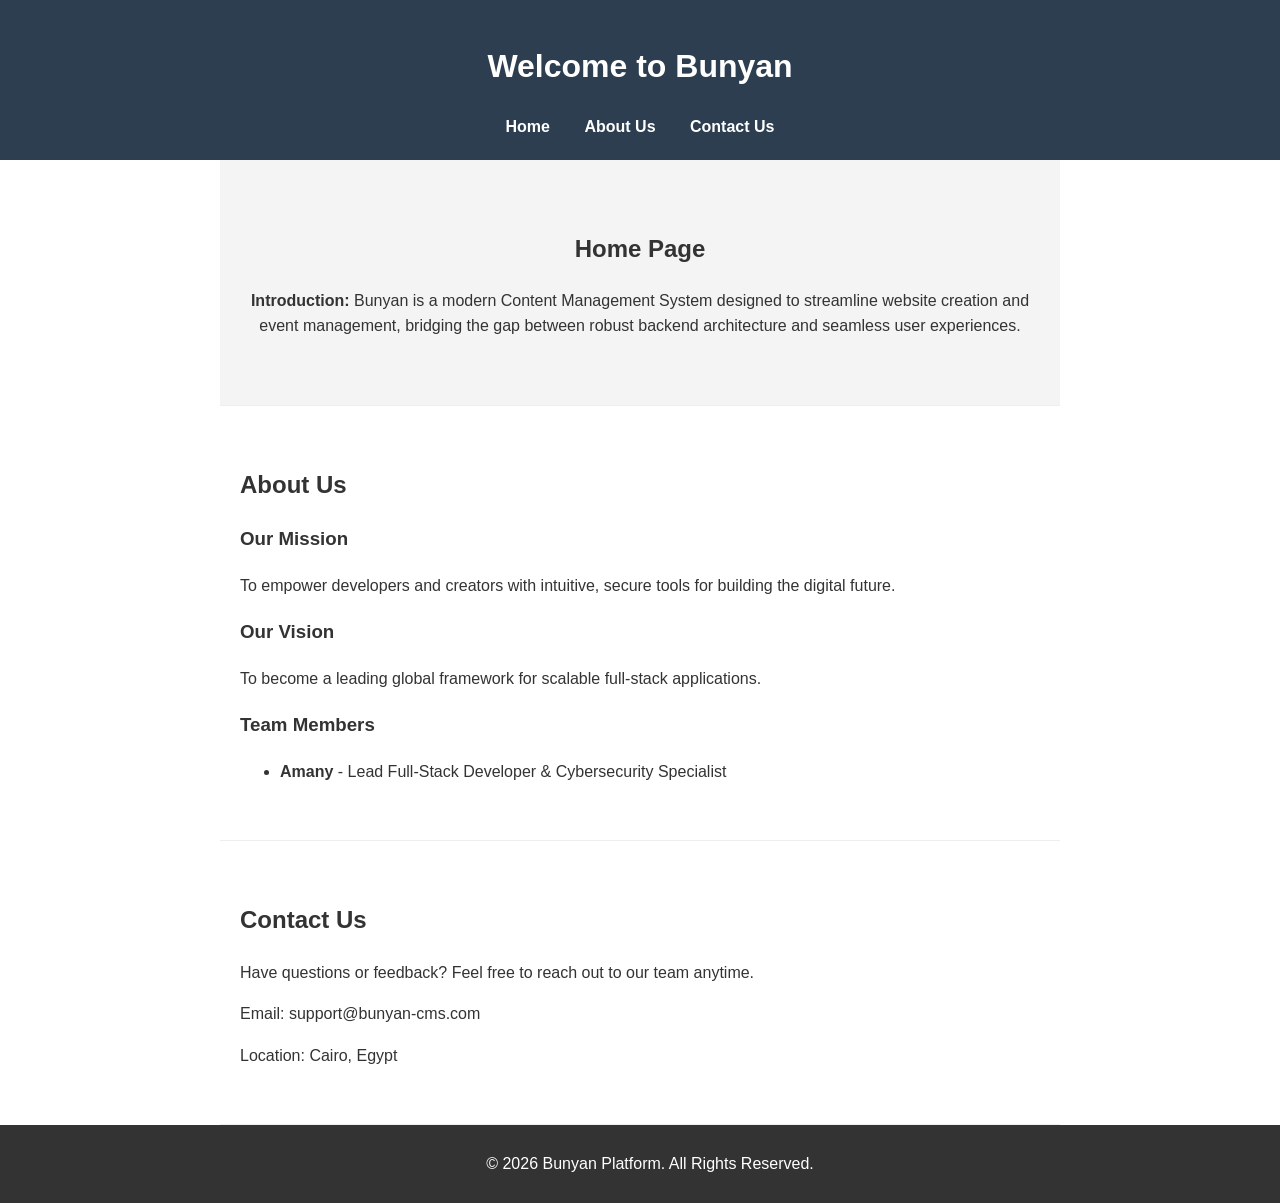
<file: index.html>
<!DOCTYPE html>
<html lang="en">
<head>
    <meta charset="UTF-8">
    <meta name="viewport" content="width=device-width, initial-scale=1.0">
    <title>Bunyan Platform</title>
    <style>
        body { font-family: Arial, sans-serif; margin: 0; padding: 0; line-height: 1.6; color: #333; }
        header { background: #2c3e50; color: #fff; padding: 20px; text-align: center; }
        nav a { color: #fff; margin: 0 15px; text-decoration: none; font-weight: bold; }
        section { padding: 40px 20px; max-width: 800px; margin: 0 auto; border-bottom: 1px solid #eee; }
        footer { background: #333; color: #fff; text-align: center; padding: 10px; position: relative; bottom: 0; width: 100%; }
        .hero { background: #f4f4f4; text-align: center; padding: 50px 20px; }
    </style>
</head>
<body>

    <header>
        <h1>Welcome to Bunyan</h1>
        <nav>
            <a href="#home">Home</a>
            <a href="#about">About Us</a>
            <a href="#contact">Contact Us</a>
        </nav>
    </header>

    <section id="home" class="hero">
        <h2>Home Page</h2>
        <p><strong>Introduction:</strong> Bunyan is a modern Content Management System designed to streamline website creation and event management, bridging the gap between robust backend architecture and seamless user experiences.</p>
    </section>

    <section id="about">
        <h2>About Us</h2>
        <h3>Our Mission</h3>
        <p>To empower developers and creators with intuitive, secure tools for building the digital future.</p>
        <h3>Our Vision</h3>
        <p>To become a leading global framework for scalable full-stack applications.</p>
        <h3>Team Members</h3>
        <ul>
            <li><strong>Amany</strong> - Lead Full-Stack Developer & Cybersecurity Specialist</li>
        </ul>
    </section>

    <section id="contact">
        <h2>Contact Us</h2>
        <p>Have questions or feedback? Feel free to reach out to our team anytime.</p>
        <p>Email: support@bunyan-cms.com</p>
        <p>Location: Cairo, Egypt</p>
    </section>

    <footer>
        <p>&copy; 2026 Bunyan Platform. All Rights Reserved.</p>
    </footer>

</body>
</html>
</file>
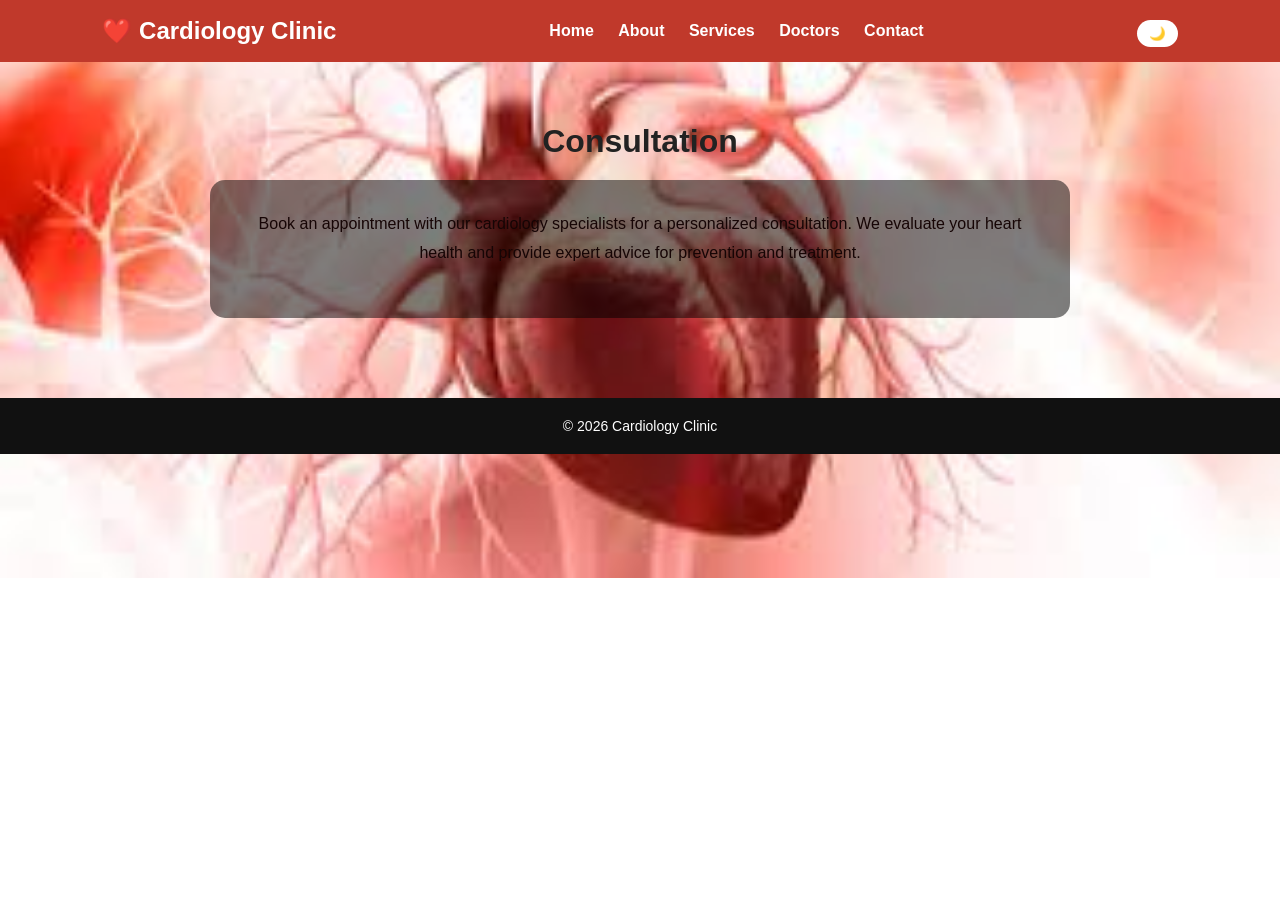
<file: consultation.html>
<!DOCTYPE html>
<html lang="en">
<head>
<meta charset="UTF-8">
<meta name="viewport" content="width=device-width, initial-scale=1.0">
<title>Consultation</title>
<link rel="stylesheet" href="style.css">
</head>
<body>

<header>
  <h2 class="heartbeat">❤️ Cardiology Clinic</h2>
  <nav>
    <a href="index.html">Home</a>
    <a href="about.html">About</a>
    <a href="services.html">Services</a>
    <a href="doctors.html">Doctors</a>
    <a href="contact.html">Contact</a>
  </nav>
  <button class="toggle-btn" onclick="toggleDarkMode()">🌙</button>
</header>

<div class="container">
  <h1>Consultation</h1>
  <div class="hero-box fade-in">
    <p>Book an appointment with our cardiology specialists for a personalized consultation. We evaluate your heart health and provide expert advice for prevention and treatment.</p>
  </div>
</div>

<footer>
  © 2026 Cardiology Clinic
</footer>
<script src="script.js"></script>
</body>
</html>
</file>
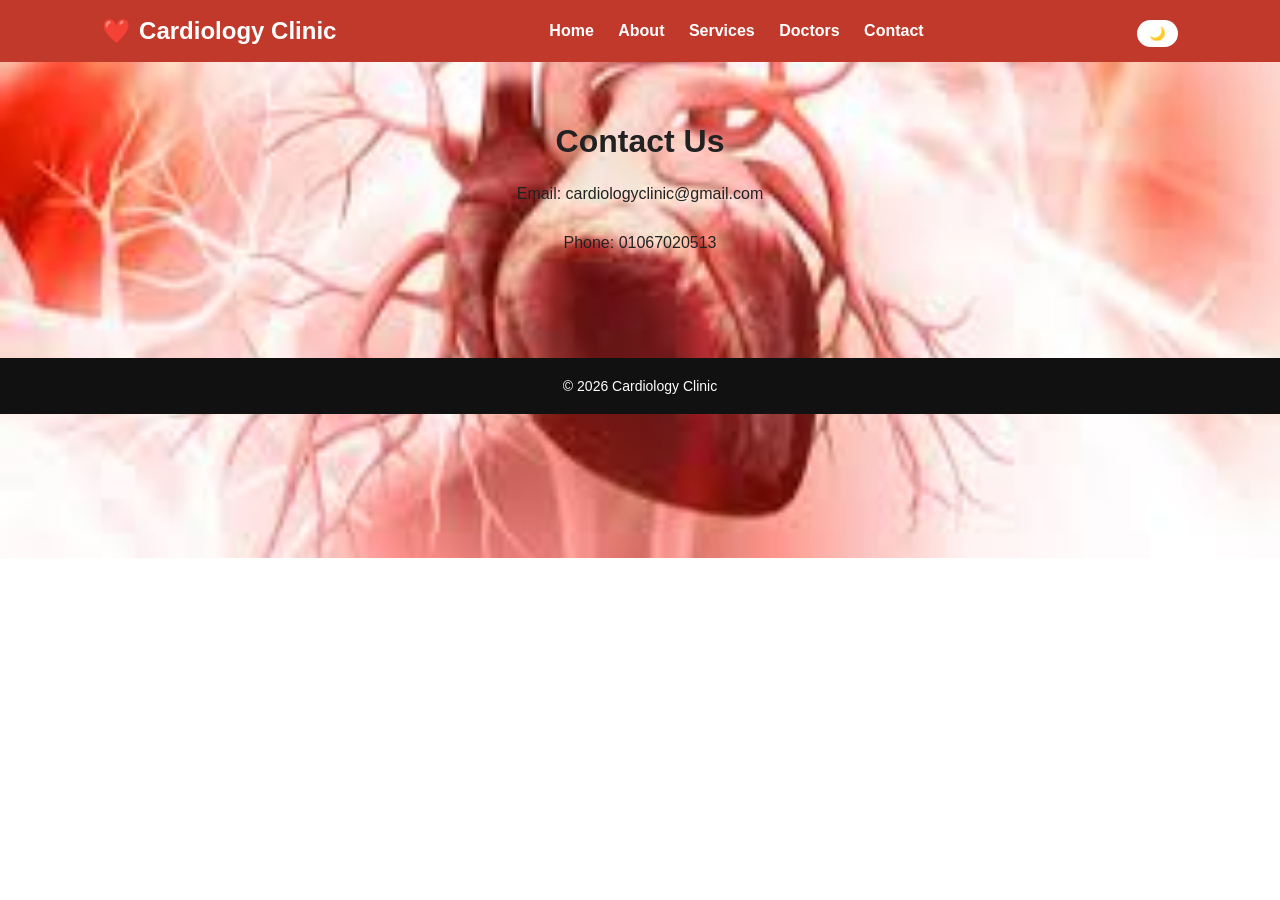
<file: contact.html>
<!DOCTYPE html>
<html lang="en">
<head>
<meta charset="UTF-8">
<meta name="viewport" content="width=device-width, initial-scale=1.0">
<title>Contact Us</title>
<link rel="stylesheet" href="style.css">
</head>
<body>

<header>
  <h2 class="heartbeat">❤️ Cardiology Clinic</h2>
  <nav>
    <a href="index.html">Home</a>
    <a href="about.html">About</a>
    <a href="services.html">Services</a>
    <a href="doctors.html">Doctors</a>
    <a href="contact.html">Contact</a>
  </nav>
  <button class="toggle-btn" onclick="toggleDarkMode()">🌙</button>
</header>

<div class="container">
  <h1>Contact Us</h1>
  <p>Email: cardiologyclinic@gmail.com</p>
  <p>Phone: 01067020513</p>
</div>

<footer>
  © 2026 Cardiology Clinic
</footer>

<script src="script.js"></script>
</body>
</html>
</file>
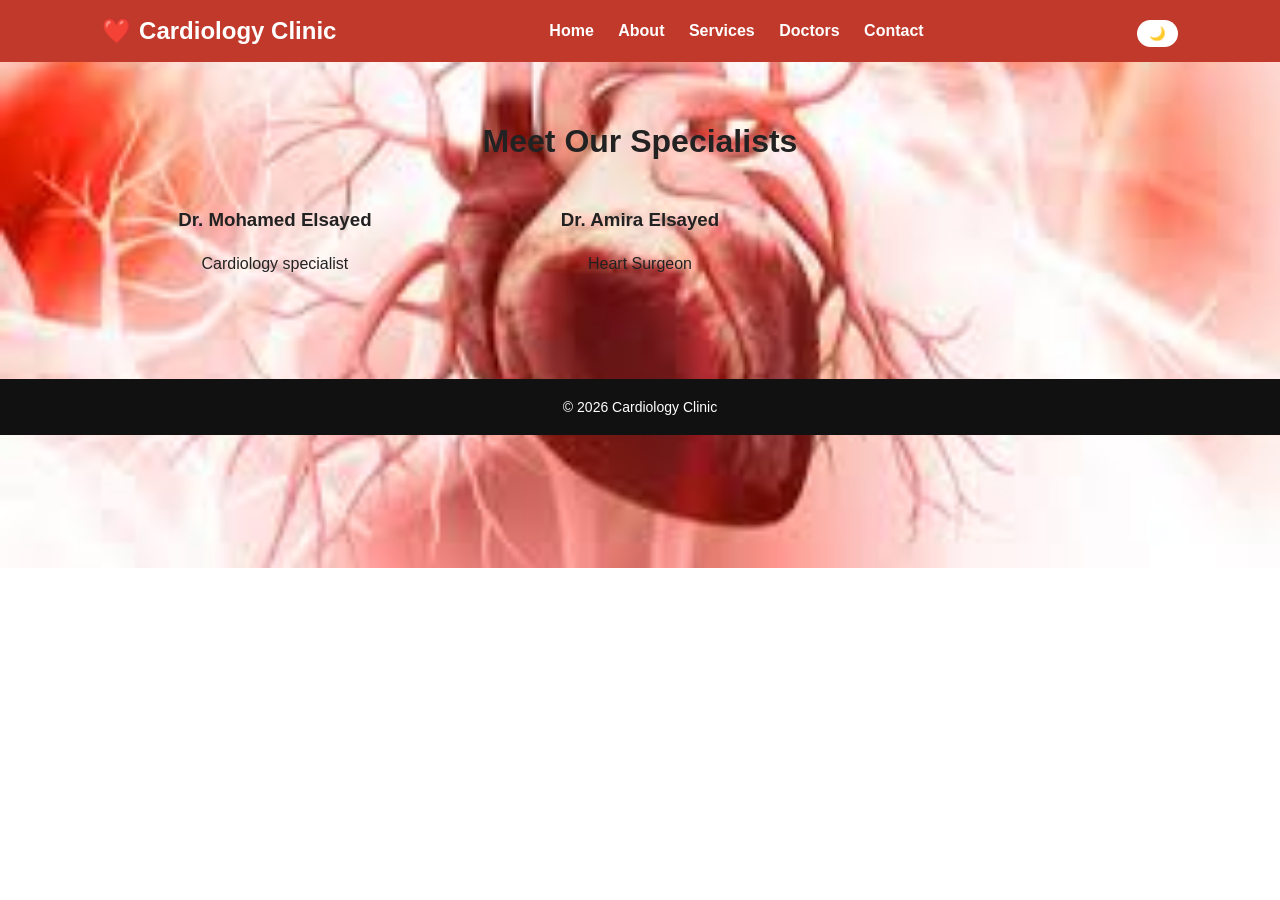
<file: doctors.html>
<!DOCTYPE html>
<html lang="en">
<head>
<meta charset="UTF-8">
<meta name="viewport" content="width=device-width, initial-scale=1.0">
<title>Our Doctors</title>
<link rel="stylesheet" href="style.css">
</head>
<body>

<header>
  <h2 class="heartbeat">❤️ Cardiology Clinic</h2>
  <nav>
    <a href="index.html">Home</a>
    <a href="about.html">About</a>
    <a href="services.html">Services</a>
    <a href="doctors.html">Doctors</a>
    <a href="contact.html">Contact</a>
  </nav>
  <button class="toggle-btn" onclick="toggleDarkMode()">🌙</button>
</header>

<div class="container">
  <h1>Meet Our Specialists</h1>
  <div class="cards">
    <div class="card">
      <h3>Dr. Mohamed Elsayed</h3>
      <p>Cardiology specialist</p>
    </div>
    <div class="card">
      <h3>Dr. Amira Elsayed</h3>
      <p>Heart Surgeon</p>
    </div>
  </div>
</div>

<footer>
  © 2026 Cardiology Clinic
</footer>

<script src="script.js"></script>
</body>
</html>
</file>
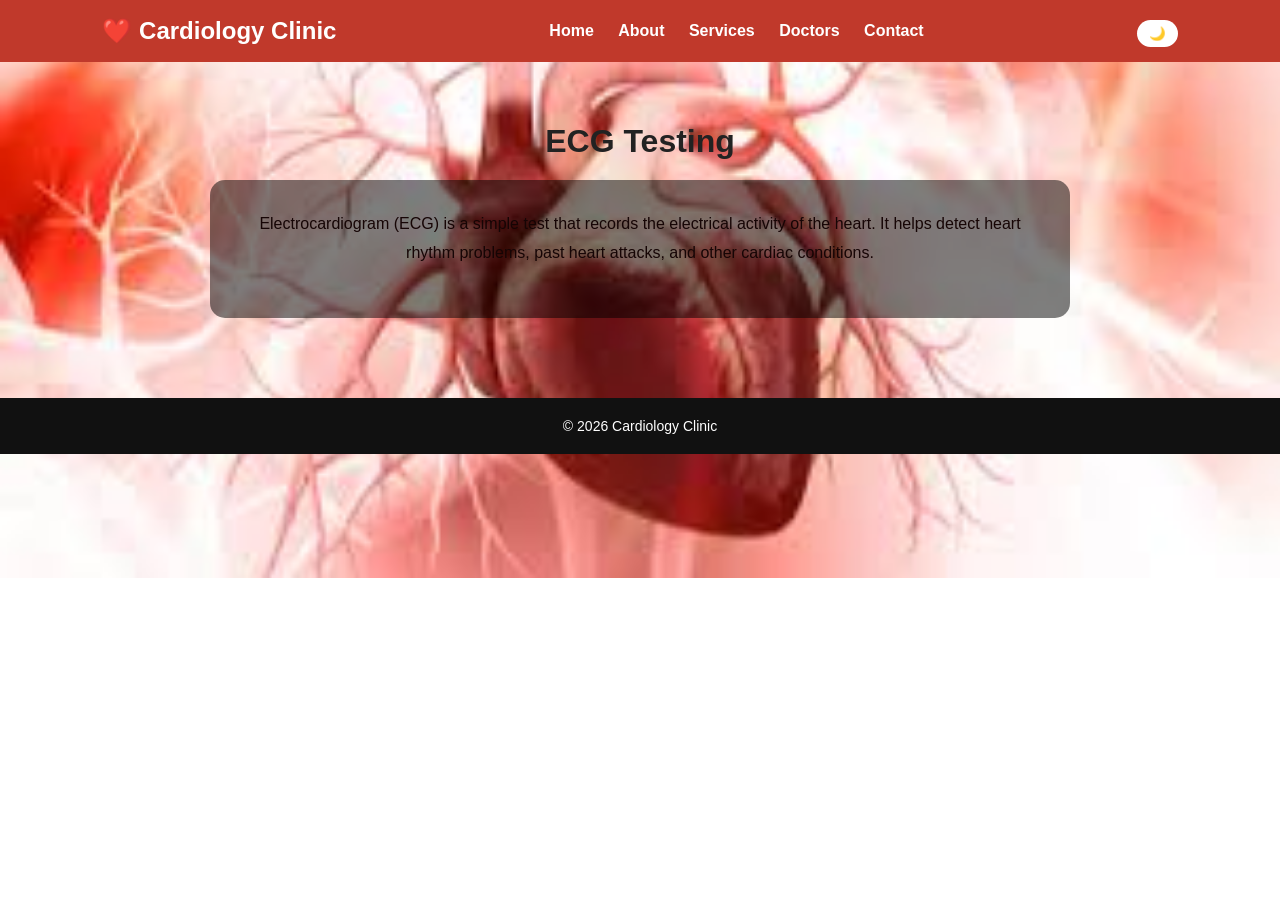
<file: ecg.html>
<!DOCTYPE html>
<html lang="en">
<head>
<meta charset="UTF-8">
<meta name="viewport" content="width=device-width, initial-scale=1.0">
<title>ECG Testing</title>
<link rel="stylesheet" href="style.css">
</head>
<body>

<header>
  <h2 class="heartbeat">❤️ Cardiology Clinic</h2>
  <nav>
    <a href="index.html">Home</a>
    <a href="about.html">About</a>
    <a href="services.html">Services</a>
    <a href="doctors.html">Doctors</a>
    <a href="contact.html">Contact</a>
  </nav>
  <button class="toggle-btn" onclick="toggleDarkMode()">🌙</button>
</header>

<div class="container">
  <h1>ECG Testing</h1>
  <div class="hero-box fade-in">
    <p>Electrocardiogram (ECG) is a simple test that records the electrical activity of the heart. It helps detect heart rhythm problems, past heart attacks, and other cardiac conditions.</p>
  </div>
</div>

<footer>
  © 2026 Cardiology Clinic
</footer>
<script src="script.js"></script>
</body>
</html>
</file>
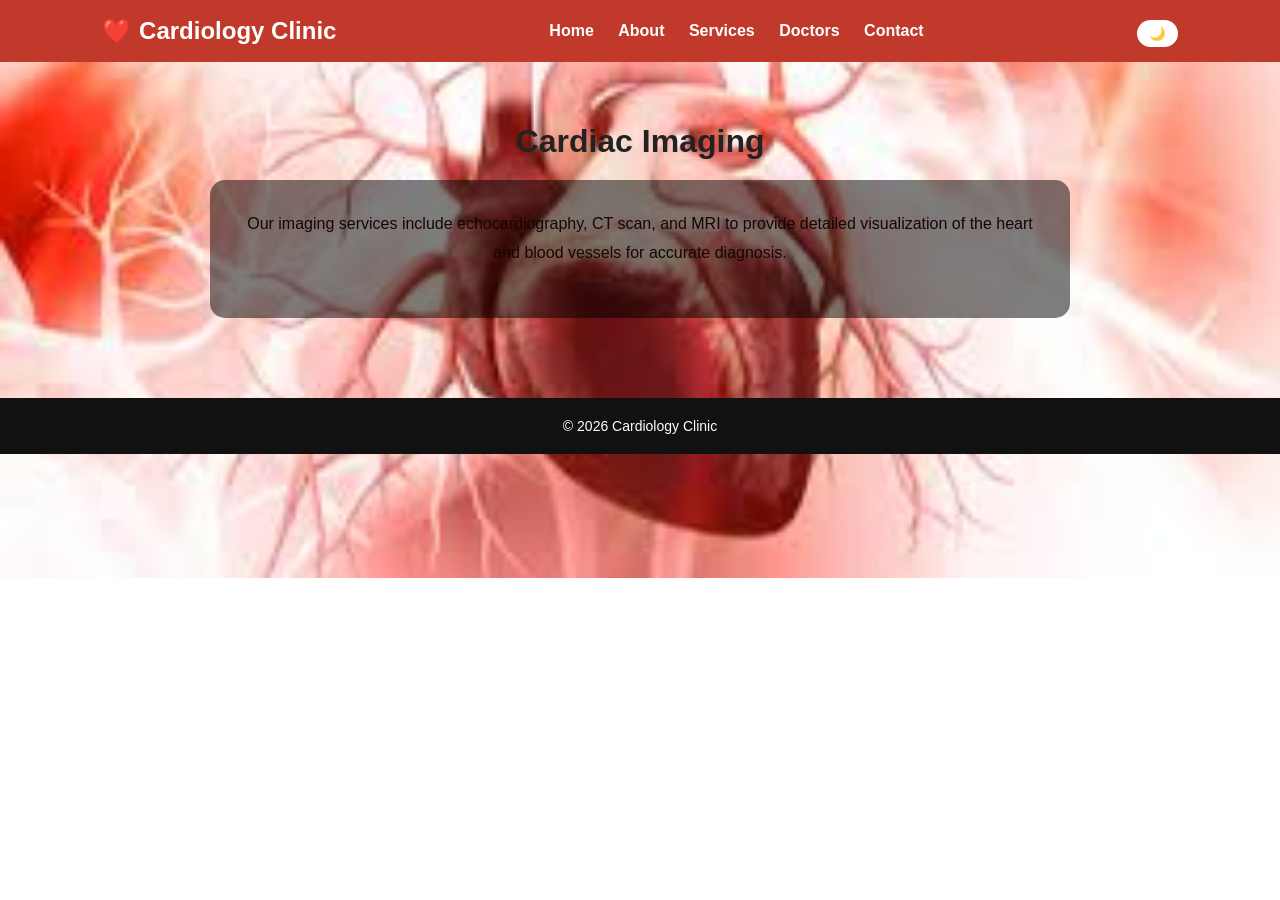
<file: imaging.html>
<!DOCTYPE html>
<html lang="en">
<head>
<meta charset="UTF-8">
<meta name="viewport" content="width=device-width, initial-scale=1.0">
<title>Cardiac Imaging</title>
<link rel="stylesheet" href="style.css">
</head>
<body>

<header>
  <h2 class="heartbeat">❤️ Cardiology Clinic</h2>
  <nav>
    <a href="index.html">Home</a>
    <a href="about.html">About</a>
    <a href="services.html">Services</a>
    <a href="doctors.html">Doctors</a>
    <a href="contact.html">Contact</a>
  </nav>
  <button class="toggle-btn" onclick="toggleDarkMode()">🌙</button>
</header>

<div class="container">
  <h1>Cardiac Imaging</h1>
  <div class="hero-box fade-in">
    <p>Our imaging services include echocardiography, CT scan, and MRI to provide detailed visualization of the heart and blood vessels for accurate diagnosis.</p>
  </div>
</div>

<footer>
  © 2026 Cardiology Clinic
</footer>
<script src="script.js"></script>
</body>
</html>
</file>
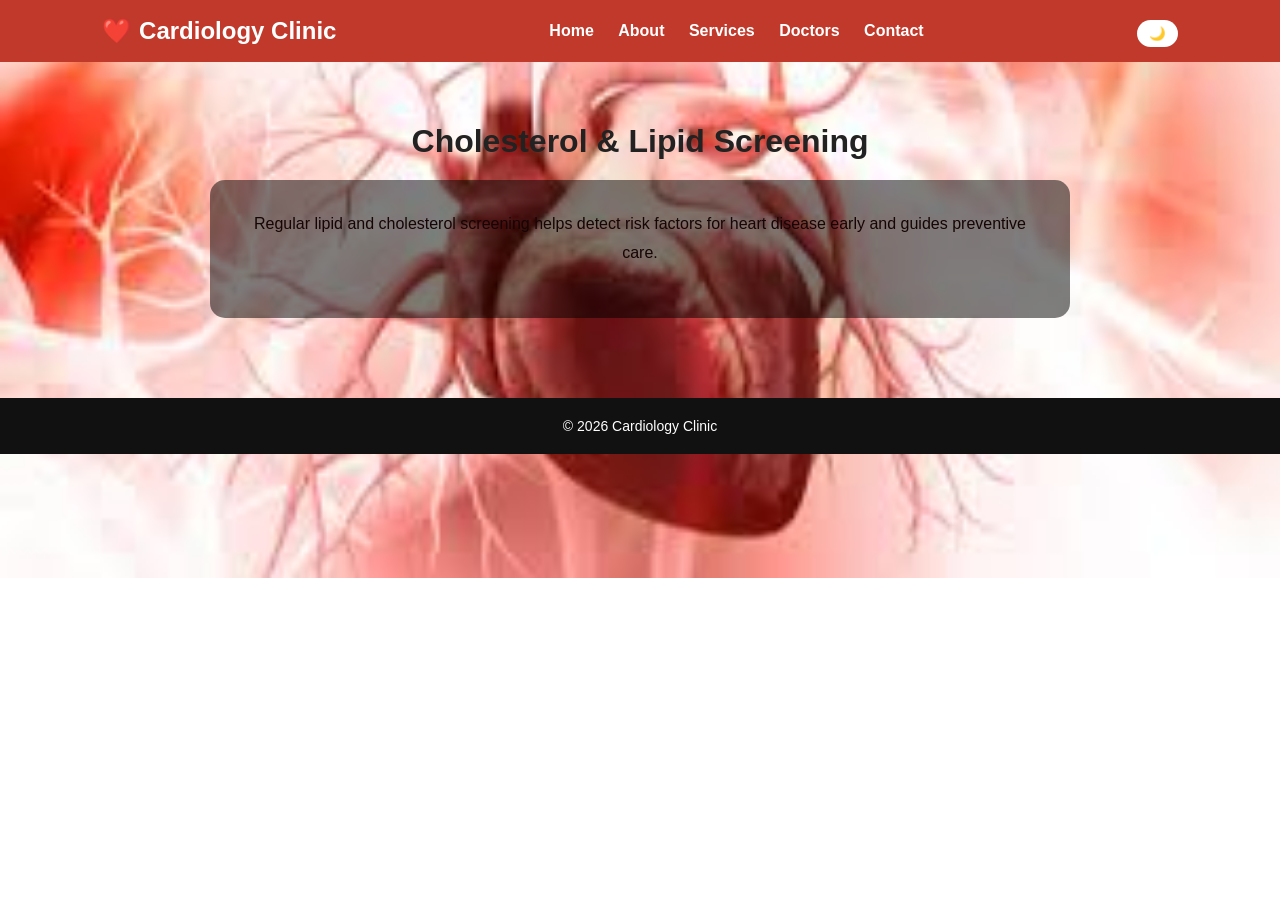
<file: lipid-screening.html>
<!DOCTYPE html>
<html lang="en">
<head>
<meta charset="UTF-8">
<meta name="viewport" content="width=device-width, initial-scale=1.0">
<title>Cholesterol & Lipid Screening</title>
<link rel="stylesheet" href="style.css">
</head>
<body>

<header>
  <h2 class="heartbeat">❤️ Cardiology Clinic</h2>
  <nav>
    <a href="index.html">Home</a>
    <a href="about.html">About</a>
    <a href="services.html">Services</a>
    <a href="doctors.html">Doctors</a>
    <a href="contact.html">Contact</a>
  </nav>
  <button class="toggle-btn" onclick="toggleDarkMode()">🌙</button>
</header>

<div class="container">
  <h1>Cholesterol & Lipid Screening</h1>
  <div class="hero-box fade-in">
    <p>Regular lipid and cholesterol screening helps detect risk factors for heart disease early and guides preventive care.</p>
  </div>
</div>

<footer>
  © 2026 Cardiology Clinic
</footer>
<script src="script.js"></script>
</body>
</html>
</file>
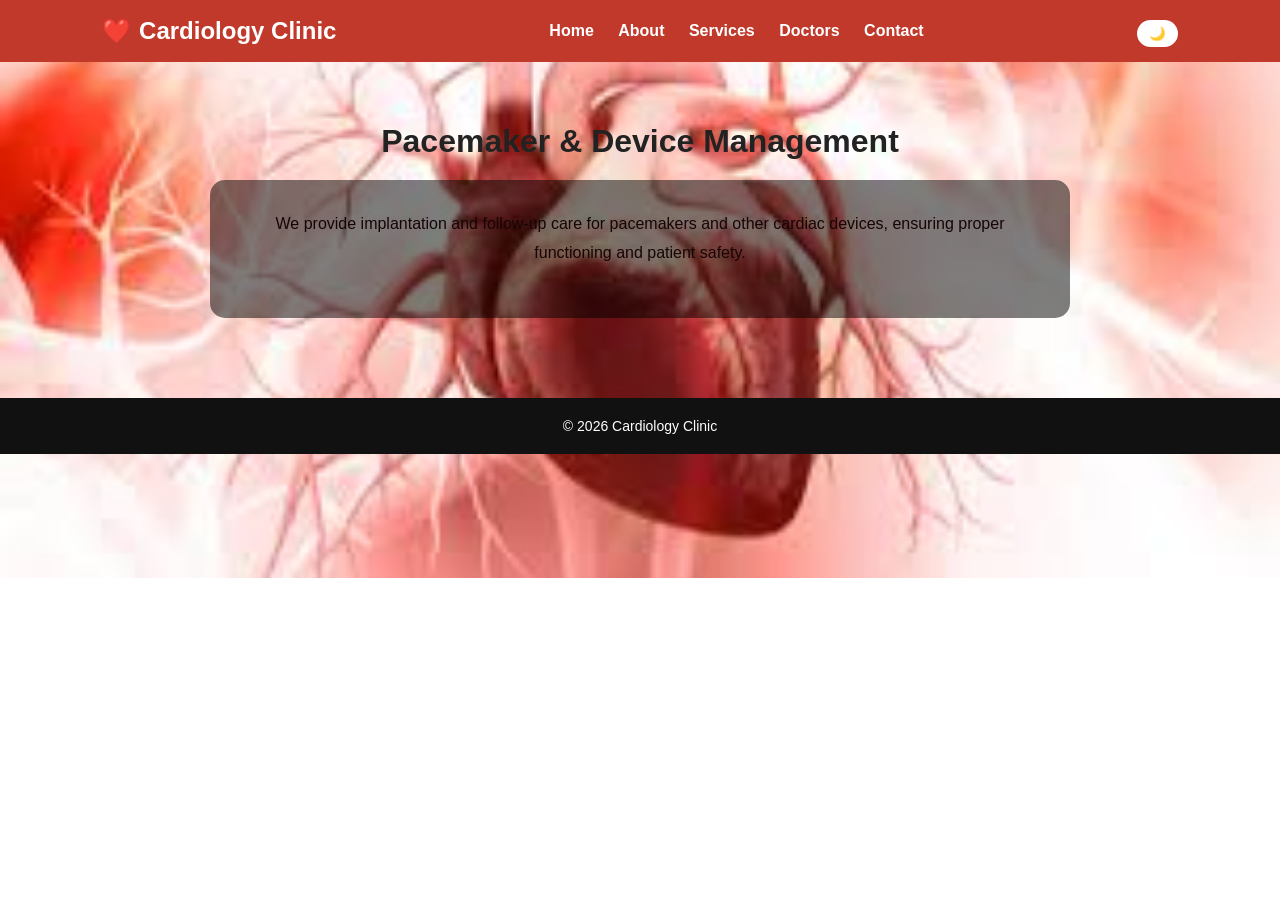
<file: pacemaker.html>
<!DOCTYPE html>
<html lang="en">
<head>
<meta charset="UTF-8">
<meta name="viewport" content="width=device-width, initial-scale=1.0">
<title>Pacemaker & Device Management</title>
<link rel="stylesheet" href="style.css">
</head>
<body>

<header>
  <h2 class="heartbeat">❤️ Cardiology Clinic</h2>
  <nav>
    <a href="index.html">Home</a>
    <a href="about.html">About</a>
    <a href="services.html">Services</a>
    <a href="doctors.html">Doctors</a>
    <a href="contact.html">Contact</a>
  </nav>
  <button class="toggle-btn" onclick="toggleDarkMode()">🌙</button>
</header>

<div class="container">
  <h1>Pacemaker & Device Management</h1>
  <div class="hero-box fade-in">
    <p>We provide implantation and follow-up care for pacemakers and other cardiac devices, ensuring proper functioning and patient safety.</p>
  </div>
</div>

<footer>
  © 2026 Cardiology Clinic
</footer>
<script src="script.js"></script>
</body>
</html>
</file>
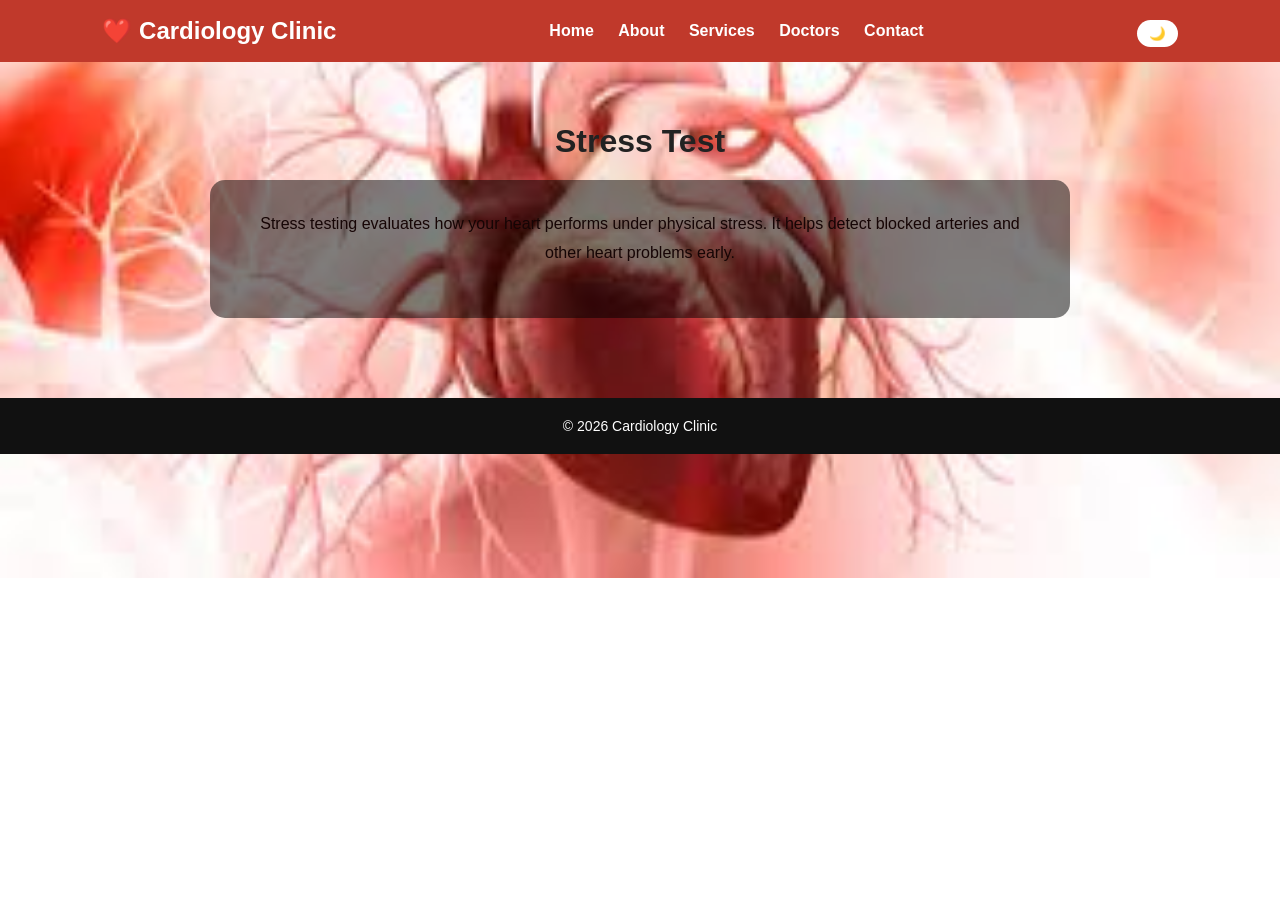
<file: stress-test.html>
<!DOCTYPE html>
<html lang="en">
<head>
<meta charset="UTF-8">
<meta name="viewport" content="width=device-width, initial-scale=1.0">
<title>Stress Test</title>
<link rel="stylesheet" href="style.css">
</head>
<body>

<header>
  <h2 class="heartbeat">❤️ Cardiology Clinic</h2>
  <nav>
    <a href="index.html">Home</a>
    <a href="about.html">About</a>
    <a href="services.html">Services</a>
    <a href="doctors.html">Doctors</a>
    <a href="contact.html">Contact</a>
  </nav>
  <button class="toggle-btn" onclick="toggleDarkMode()">🌙</button>
</header>

<div class="container">
  <h1>Stress Test</h1>
  <div class="hero-box fade-in">
    <p>Stress testing evaluates how your heart performs under physical stress. It helps detect blocked arteries and other heart problems early.</p>
  </div>
</div>

<footer>
  © 2026 Cardiology Clinic
</footer>
<script src="script.js"></script>
</body>
</html>
</file>
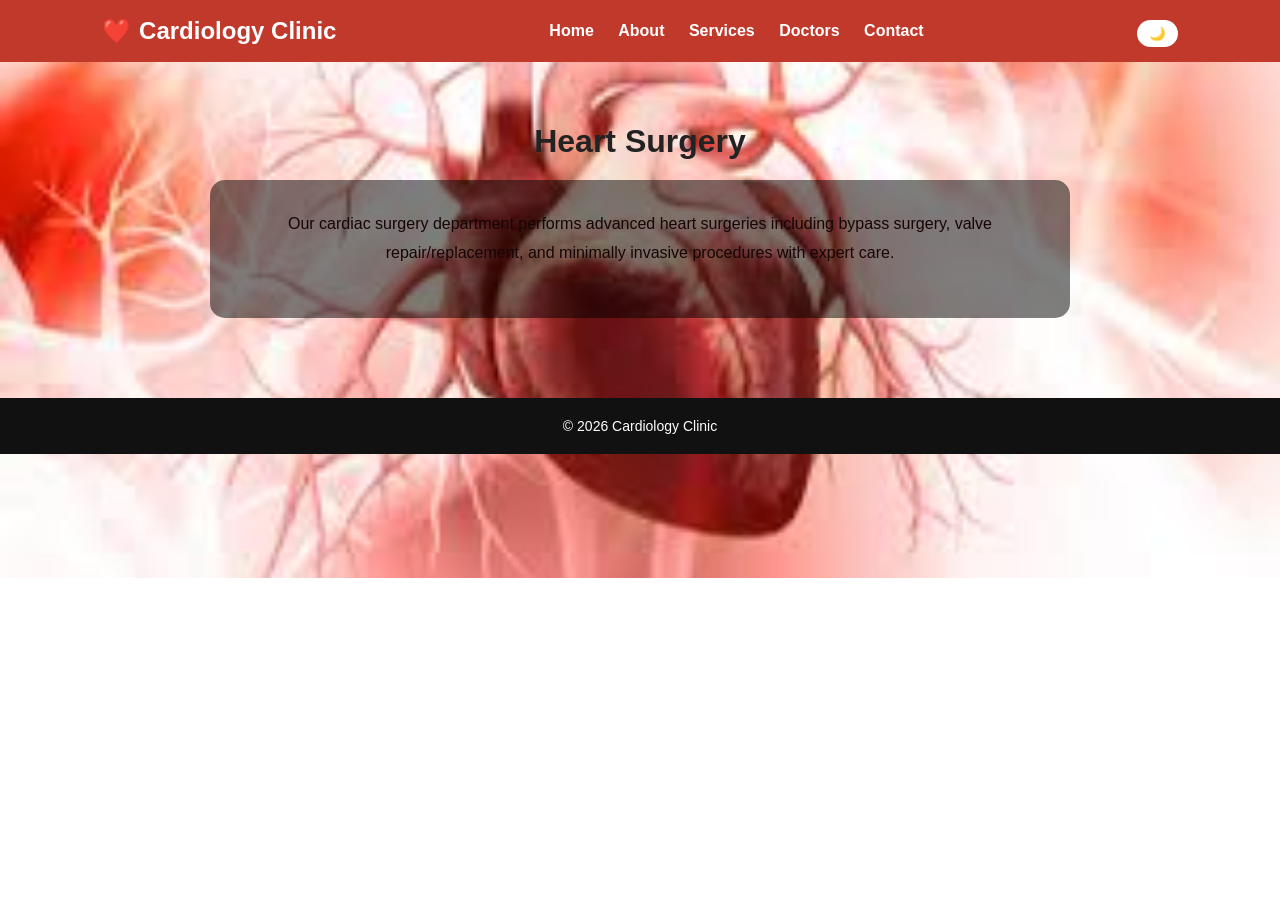
<file: surgery.html>
<!DOCTYPE html>
<html lang="en">
<head>
<meta charset="UTF-8">
<meta name="viewport" content="width=device-width, initial-scale=1.0">
<title>Heart Surgery</title>
<link rel="stylesheet" href="style.css">
</head>
<body>

<header>
  <h2 class="heartbeat">❤️ Cardiology Clinic</h2>
  <nav>
    <a href="index.html">Home</a>
    <a href="about.html">About</a>
    <a href="services.html">Services</a>
    <a href="doctors.html">Doctors</a>
    <a href="contact.html">Contact</a>
  </nav>
  <button class="toggle-btn" onclick="toggleDarkMode()">🌙</button>
</header>

<div class="container">
  <h1>Heart Surgery</h1>
  <div class="hero-box fade-in">
    <p>Our cardiac surgery department performs advanced heart surgeries including bypass surgery, valve repair/replacement, and minimally invasive procedures with expert care.</p>
  </div>
</div>

<footer>
  © 2026 Cardiology Clinic
</footer>
<script src="script.js"></script>
</body>
</html>
</file>
<file: style.css>
/* ===================== Root & Dark Mode ===================== */
:root{
  --main-color:#c0392b;
  --bg-color:#ffffff;
  --text-color:#222;
  --card-bg:#f4f4f4;
}

body.dark{
  --bg-color:#1e1e1e;
  --text-color:#fff;
  --card-bg:#2c2c2c;
}

/* ===================== Body ===================== */
body{
  margin:0;
  font-family:Arial, sans-serif;
  background: url("images/تنزيل\ \(1\)222.jpg") no-repeat center center/cover;
  color: var(--text-color);
  transition: .3s;
}

/* ===================== Header ===================== */
header{
  background:var(--main-color);
  padding:15px 8%;
  display:flex;
  justify-content:space-between;
  align-items:center;
  flex-wrap:wrap;
  color:#fff;
}

header h2{
  margin:0;
  font-size:24px;
}

nav a{
  color:#fff;
  text-decoration:none;
  margin:0 10px;
  font-weight:bold;
  font-size:16px;
}

nav a:hover{
  text-decoration:underline;
}

.toggle-btn{
  background:#fff;
  border:none;
  padding:6px 12px;
  border-radius:20px;
  cursor:pointer;
  margin-top:5px;
}

/* ===================== Containers ===================== */
.container{
  padding:40px 8%;
  text-align:center;
}

h1{
  margin-bottom:20px;
  font-size:32px;
}

p{
  max-width:800px;
  margin:0 auto 20px;
  line-height:1.8;
}

/* ===================== Hero Box Overlay ===================== */
.hero-box{
  background: rgba(0,0,0,0.5);
  padding:30px;
  border-radius:15px;
  display:inline-block;
  color:rgb(22, 5, 5);
}

/* ===================== Cards ===================== */
.cards{
  display:grid;
  grid-template-columns:repeat(auto-fit,minmax(250px,1fr));
  gap:20px;
  margin-top:30px;
}

/* Default card */
/* Container للبطاقات */
.cards{
  display: grid;
  grid-template-columns: repeat(3, 1fr); /* 3 كروت في الصف */
  gap: 20px; /* المسافة بين الكروت */
  margin-top: 30px;
}

/* Responsive للشاشات الصغيرة */
@media(max-width: 768px){
  .cards{
    grid-template-columns: repeat(2, 1fr); /* صفين كروتين على الموبايل */
  }
}

@media(max-width: 480px){
  .cards{
    grid-template-columns: 1fr; /* كل كارد في صف لوحده */
  }
}

/* Specific backgrounds */
.card-ecg{
  background: url("images/ecg.jpg") center/cover no-repeat;
}
.card-surgery{
  background: url("images/surgery.jpg") center/cover no-repeat;
}
.card-consultation{
  background: url("images/consultation.jpg") center/cover no-repeat;
}
.card-imaging{
  background: url("images/imaging.jpg") center/cover no-repeat;
}
.card-pacemaker{
  background:url("images/pacemaker.png") center/cover no-repeat;
}
.card-lipid{
  background: url(images/lip.jpg) center/cover no-repeat;
}
.card:nth-child(1){ animation-delay: 0.2s; }
.card:nth-child(2){ animation-delay: 0.4s; }
.card:nth-child(3){ animation-delay: 0.6s; }
.card:nth-child(4){ animation-delay: 0.8s; }
.card:nth-child(5){ animation-delay: 1s; }
.card:nth-child(6){ animation-delay: 1.2s; }
.card:nth-child(7){ animation-delay: 1.4s; }
.card:nth-child(8){ animation-delay: 1.6s; }

@keyframes cardAppear{
  to{
    transform: translateY(0);
    opacity:1;
  }
}

.card:hover{
  transform: scale(1.05);
  box-shadow: 0 10px 25px rgba(0,0,0,0.3);
}
/* رابط الخدمة */
.card h3 a {
  color:maroon;
  text-decoration: none;
  transition: 0.3s;
}

.card h3 a:hover {
  text-decoration: underline;
  color:rgb(27, 2, 2); /* لون أصفر عند المرور بالماوس */
}
/* ===================== Heartbeat Animation ===================== */
.heartbeat{
  animation: pulse 1.2s infinite;
}

@keyframes pulse{
  0% { transform: scale(1); }
  50% { transform: scale(1.2); }
  100% { transform: scale(1); }
}

/* ===================== Buttons ===================== */
.btn{
  background:var(--main-color);
  color:#fff;
  padding:10px 20px;
  border:none;
  border-radius:20px;
  cursor:pointer;
  text-decoration:none;
  display:inline-block;
  margin-top:10px;
}

/* ===================== Footer ===================== */
footer{
  background:#111;
  color:#fff;
  text-align:center;
  padding:20px;
  margin-top:40px;
  font-size:14px;
}

/* ===================== Responsive ===================== */
@media(max-width:768px){
  header{
    flex-direction:column;
    align-items:center;
    gap:10px;
  }
  h1{
    font-size:28px;
  }
  nav a{
    font-size:14px;
  }
}

/* ===================== Scroll Animation Default ===================== */
.fade-in{
  opacity:0;
  transform: translateY(20px);
  animation: fadeInUp 1s ease forwards;
}

@keyframes fadeInUp{
  to{
    opacity:1;
    transform: translateY(0);
  }
}
</file>
